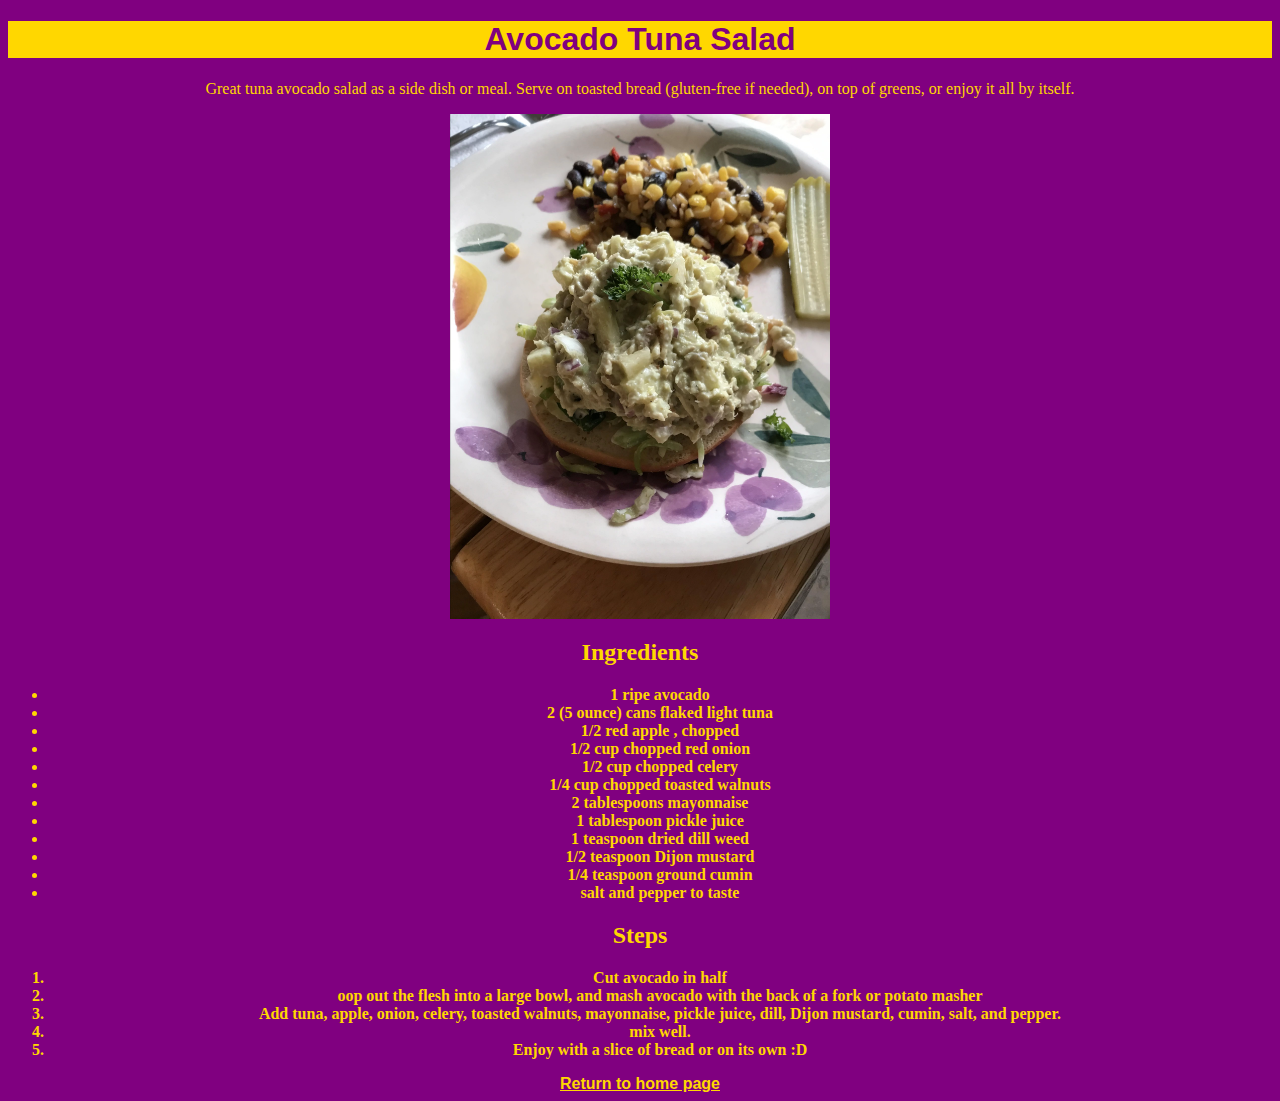
<file: recipes/avocado-tuna-salad.html>
<!DOCTYPE html>
<html>
    <head>
        <title>Avocado Tuna Salad</title>
        <meta charset="utf-8">
        <link rel="stylesheet" href="../style.css">
    </head>
    <body>
        <h1>Avocado Tuna Salad</h1>
        <p>Great tuna avocado salad as a side dish or
             meal. Serve on toasted bread (gluten-free if needed), 
            on top of greens, or enjoy it all by itself.</p>
            <img src="../img/avocado-tuna-salad.webp" alt="tuna salad on a plate" class="center">
            <h2>Ingredients</h2>
            <ul>
                <li>1 ripe avocado</li>
                <li>2 (5 ounce) cans flaked light tuna</li>
                <li>1/2 red apple , chopped</li>
                <li>1/2 cup chopped red onion</li>
                <li>1/2 cup chopped celery</li>
                <li>1/4 cup chopped toasted walnuts</li>
                <li>2 tablespoons mayonnaise</li>
                <li>1 tablespoon pickle juice</li>
                <li>1 teaspoon dried dill weed</li>
                <li>1/2 teaspoon Dijon mustard</li>
                <li>1/4 teaspoon ground cumin</li>
                <li>salt and pepper to taste</li>
            </ul>
            <h2>Steps</h2>
            <ol>
                <li>Cut avocado in half</li>
                <li>oop out the flesh into a large bowl, 
                    and mash avocado with the back of a fork or potato masher</li>
                <li>Add tuna, apple, onion, celery, toasted walnuts,
                     mayonnaise, pickle juice, dill, Dijon mustard, 
                     cumin, salt, and pepper.</li>  
                 <li>mix well.</li> 
                 <li>Enjoy with a slice of bread or on its own :D</li> 
            </ol>
           <div class="home"> <a href="../index.html">Return to home page</a> </div>
    </body>
</html>
</file>
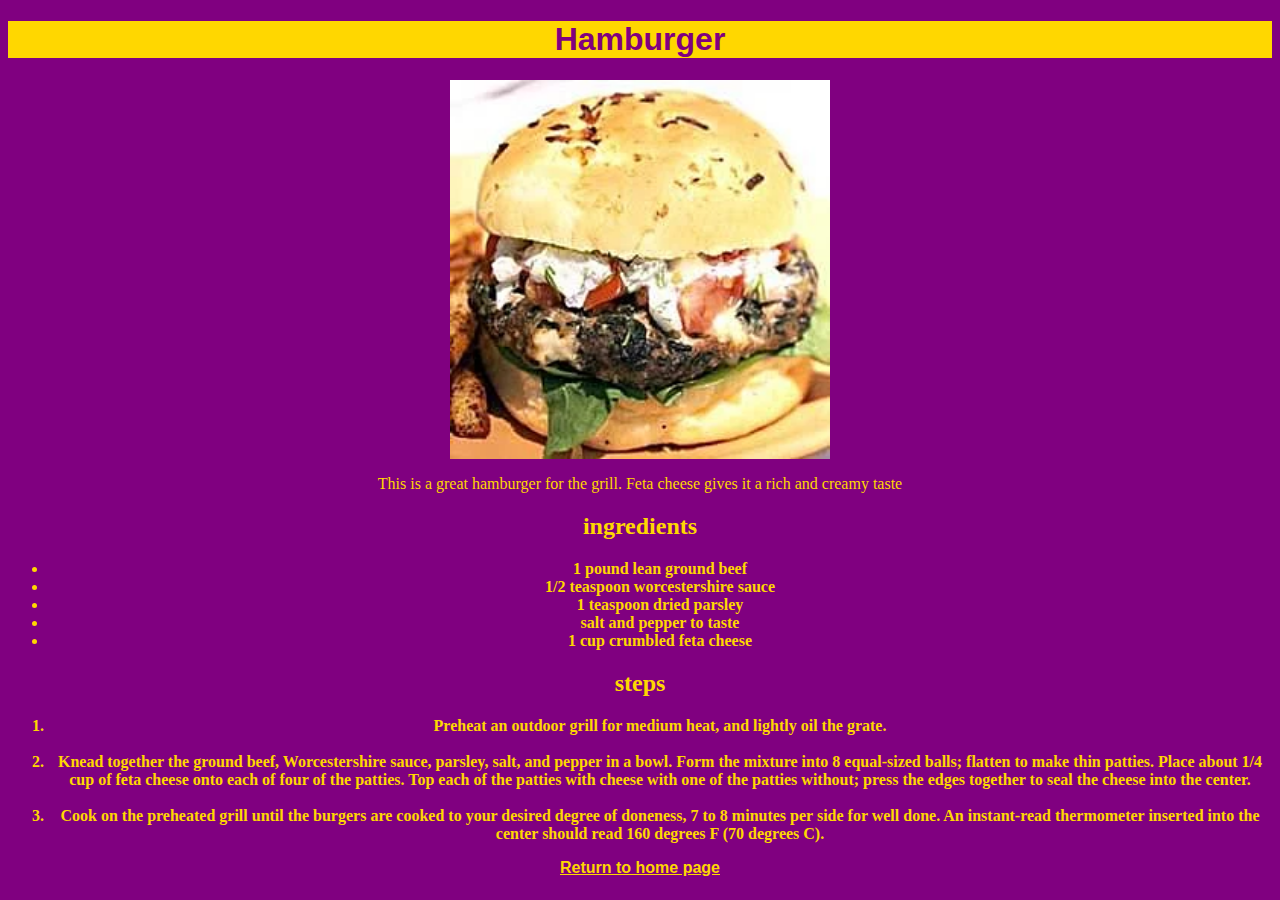
<file: recipes/hamburger.html>
<!DOCTYPE html>
<html>
    <head>
        <title>Hamburger</title>
        <meta charset="utf-8">
        <link rel="stylesheet" href="../style.css">
    </head>
    <body>
        <h1>Hamburger</h1>
        <img src="../img/hamburger.webp" alt="a delicious hamburger" class="center">
        <p>This is a great hamburger for the grill.
             Feta cheese gives it a rich and creamy taste</p>
           <h2>ingredients</h2>
           <ul>
               <li>1 pound lean ground beef</li>
               <li>1/2 teaspoon worcestershire sauce</li>
               <li>1 teaspoon dried parsley</li>
               <li>salt and pepper to taste</li>
               <li>1 cup crumbled feta cheese</li>
           </ul>  
           <h2>steps</h2>
           <ol>
               <li>Preheat an outdoor grill for medium heat, 
                   and lightly oil the grate.</li>
                <br>
                <li> Knead together the ground beef,
                     Worcestershire sauce, parsley, salt, and pepper
                      in a bowl. Form the mixture into 8 equal-sized balls; 
                      flatten to make thin patties. Place about 1/4 cup of feta
                       cheese onto each of four of the patties. Top each of
                        the patties with cheese with one of the patties without;
                     press the edges together to seal the cheese into the center.</li>
                    <br>
                <li> Cook on the preheated grill until the burgers are
                          cooked to your desired degree of doneness, 7 to 8 
                          minutes per side for well done.
                           An instant-read thermometer inserted into the 
                         center should read 160 degrees F (70 degrees C).</li>
           </ol>
         <div class="home">  <a href="../index.html">Return to home page</a>
        </div>
        </body>
</html>
</file>
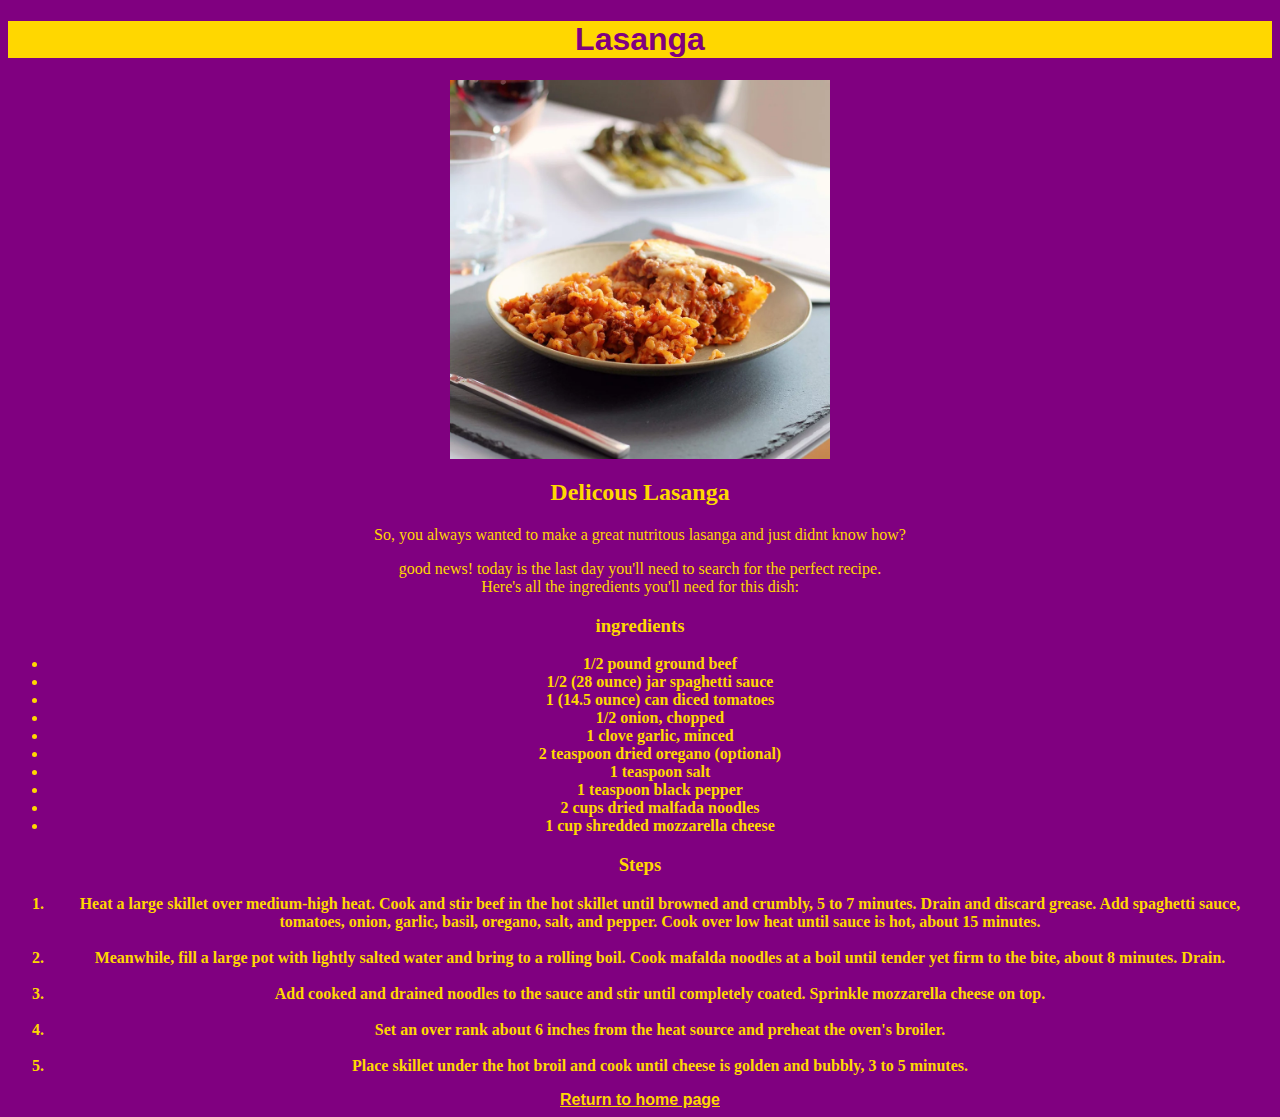
<file: recipes/lasanga.html>
<!DOCTYPE html>
<html>
    <head>
        <title>Lasanga</title>
        <meta charset="utf-8">
        <link rel="stylesheet" href="../style.css">
    </head>
    <body>
        <h1>Lasanga</h1>
        <img src="../img/lasanga.webp" alt="delicious lansanga" class="center">
        <h2>Delicous Lasanga</h2>
        <p>So, you always wanted to make a great nutritous lasanga and just didnt know how?</p>
        <p>good news! today is the last day you'll need to search for the perfect recipe. <br>
        Here's all the ingredients you'll need for this dish:</p>
        <h3>ingredients</h3>
        <ul>
            <li>1/2 pound ground beef</li>
            <li>1/2 (28 ounce) jar spaghetti sauce</li>
            <li>1 (14.5 ounce) can diced tomatoes</li>
            <li>1/2 onion, chopped</li>
            <li>1 clove garlic, minced</li>
            <li>2 teaspoon dried oregano (optional)</li>
            <li>1 teaspoon salt</li>
            <li>1 teaspoon black pepper</li>
            <li>2 cups dried malfada noodles</li>
            <li>1 cup shredded mozzarella cheese</li>
        </ul>
        <h3>Steps</h3>
        <ol>
            
            <li>
                Heat a large skillet over medium-high heat.
                 Cook and stir beef in the hot skillet until browned and crumbly,
                  5 to 7 minutes. Drain and discard grease. Add spaghetti sauce,
                   tomatoes, onion, garlic, basil, oregano, salt, and pepper.
                 Cook over low heat until sauce is hot, about 15 minutes.
            </li>
            <br>
            <li>
                Meanwhile, fill a large pot with lightly salted
                 water and bring to a rolling boil. Cook mafalda noodles at a 
                boil until tender yet firm to the bite, about 8 minutes. Drain.
            </li>
            <br>
            <li>Add cooked and drained noodles to the sauce 
                and stir until completely coated.
                 Sprinkle mozzarella cheese on top.</li>
                 <br>
                 <li> Set an over rank about 6 inches from the heat source and
                preheat the oven's broiler.</li>
                <br>
                <li>Place skillet under the hot broil and cook until cheese is golden
                    and bubbly, 3 to 5 minutes. </li>
        </ol>
       <div class="home"> <a href="../index.html">Return to home page</a></div>
    </body>
</html>
</file>
<file: style.css>
h1 {
    background-color: gold;
    color: purple;
    text-align: center;
    font-size: 32px;
    font-weight: bold;
    font-family: Arial, Helvetica, sans-serif;
}
.center{
    display: block;
    margin-left: auto;
    margin-right: auto;
    width: 30%;
}
ul,
ol {
    font-family: 'Times New Roman', Times, serif;
    font-weight: bold;
}
.home {
    font-size: 16px;
    font-weight: bolder;
    font-family: Verdana, 'Geneva', Tahoma, sans-serif;
    text-align: center;
    width: auto;
}
*{background-color: purple;
color: gold;
text-align: center;}

button{
height: auto;
width: auto;
border: solid silver;
margin: auto;
padding:10px;
box-sizing: border-box;

}
</file>
